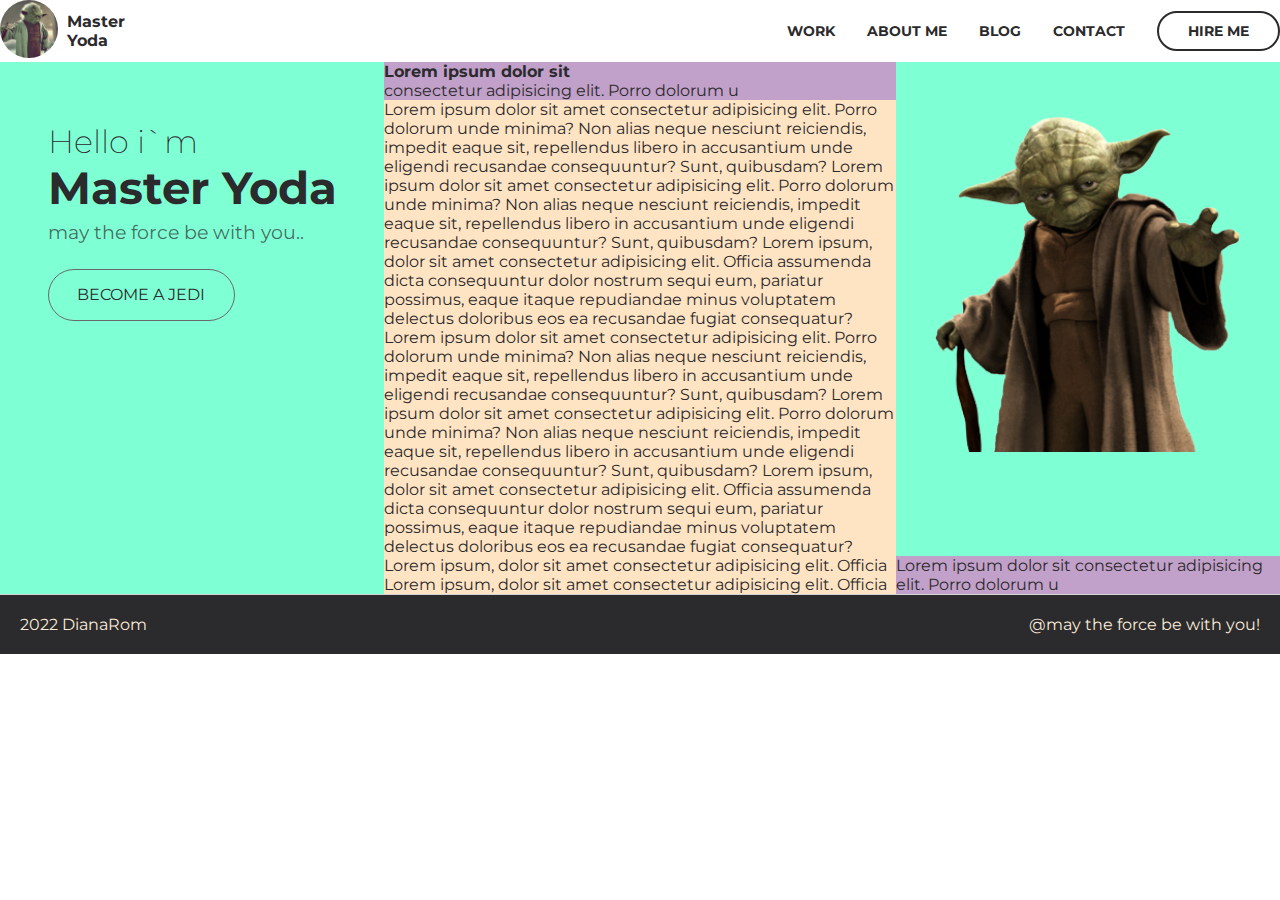
<file: index.html>
<!DOCTYPE html>
<html lang="en">
<head>
    <meta charset="UTF-8">
    <meta name="viewport" content="width=device-width, initial-scale=1.0">
    <link rel="stylesheet" href="CSS/style.css">
    <link rel="preconnect" href="https://fonts.googleapis.com">
    <link rel="preconnect" href="https://fonts.googleapis.com">
    <link rel="preconnect" href="https://fonts.gstatic.com" crossorigin>
    <link href="https://fonts.googleapis.com/css2?family=Montserrat:ital,wght@0,300;0,700;1,200;1,400&display=swap" rel="stylesheet">
    <title>Star Wars</title>
</head>
<body>
    <header class="header">
        <div class="container">
            <div class="header__inner">

                <div class="user">
                    <div class="user__avatar">
                        <img src="images/avatar.gif" alt="" width="58" height="58">
                    </div>
                    <div class="user__content">
                        <div class="user__name">
                            Master <br> Yoda
                        </div>
                    </div>
                </div>

                <nav class="nav">
                    <a class="nav__link" href="index_work.html">work</a>
                    <a class="nav__link" href="index_about.html">about me</a>
                    <a class="nav__link" href="index_blog.html">blog</a>
                    <a class="nav__link" href="index_contact.html">contact</a>
                    <a class="nav__link nav__link--btn" href="index.html">hire me</a>
                </nav>
            </div>
        </div>
    </header>
    <main class="content">
        <section class="intro">
            <div class="container">
                <div class="intro__inner">
                    <div class="intro__content">
                        <div class="butext">
                            <h2 class="intro__sub">Hello i`m</h2>
                            <h1 class="intro__title"> Master Yoda</h1>
                            <div class="intro__text">may the force be with you..</div>
                            <a class="btn" href="images/trap.pdf">become a Jedi</a>
                        </div>
                    </div>
                    <div class="intro_mid_text">
                        <div class="up_mid_text">
                            <h4>Lorem ipsum dolor sit</h4>
                            <span>consectetur adipisicing elit. Porro dolorum u</span>  
                        </div>
                        <span>
                            Lorem ipsum dolor sit amet consectetur adipisicing elit. Porro dolorum unde minima? Non alias neque nesciunt reiciendis, impedit eaque sit, repellendus libero in accusantium unde eligendi recusandae consequuntur? Sunt, quibusdam?
                            Lorem ipsum dolor sit amet consectetur adipisicing elit. Porro dolorum unde minima? Non alias neque nesciunt reiciendis, impedit eaque sit, repellendus libero in accusantium unde eligendi recusandae consequuntur? Sunt, quibusdam?
                            Lorem ipsum, dolor sit amet consectetur adipisicing elit. Officia assumenda dicta consequuntur dolor nostrum sequi eum, pariatur possimus, eaque itaque repudiandae minus voluptatem delectus doloribus eos ea recusandae fugiat consequatur?
                            Lorem ipsum dolor sit amet consectetur adipisicing elit. Porro dolorum unde minima? Non alias neque nesciunt reiciendis, impedit eaque sit, repellendus libero in accusantium unde eligendi recusandae consequuntur? Sunt, quibusdam?
                            Lorem ipsum dolor sit amet consectetur adipisicing elit. Porro dolorum unde minima? Non alias neque nesciunt reiciendis, impedit eaque sit, repellendus libero in accusantium unde eligendi recusandae consequuntur? Sunt, quibusdam?
                            Lorem ipsum, dolor sit amet consectetur adipisicing elit. Officia assumenda dicta consequuntur dolor nostrum sequi eum, pariatur possimus, eaque itaque repudiandae minus voluptatem delectus doloribus eos ea recusandae fugiat consequatur?
                            Lorem ipsum, dolor sit amet consectetur adipisicing elit. Officia Lorem ipsum, dolor sit amet consectetur adipisicing elit. Officia 
                        </span>
                    </div>
                    <div class="intro__photo">
                        <img src="images/icon.png" width="310" height="340" alt="master" usemap="#image_map">
                        <map name="image_map">
                            <area shape="poly" 
                            coords="61,357,68,301,68,282,28,250,10,244,12,222,29,197,55,177,84,161,87,130,96,114,84,89,26,85,77,59,99,10,125,3,143,13,160,21,171,30,189,28,223,18,220,30,211,48,199,60,182,64,180,86,197,86,221,96,235,109,240,116,252,119,266,100,274,105,269,121,276,127,295,129,279,141,279,163,276,183,281,207,284,229,281,247,255,243,237,228,230,210,229,233,228,255,231,273,238,306,244,324,248,341,252,354,54,356" 
                            href="https://starwars.fandom.com/wiki/Star_Wars" 
                            alt="starwars" 
                            target="_blank">
                        </map>
                        <div class="un_pho_block">
                            <span>Lorem ipsum dolor sit consectetur adipisicing elit. Porro dolorum u</span>
                        </div>
                    </div>
                </div>
            </div>
        </section>
    </main>
    <footer class="footer">
        <div class="footer_date">
            <span>2022 DianaRom</span>
        </div>
        <div class="footer-text">
            @may the force be with you!
        </div>
    </footer>
</body>
</html>
</file>
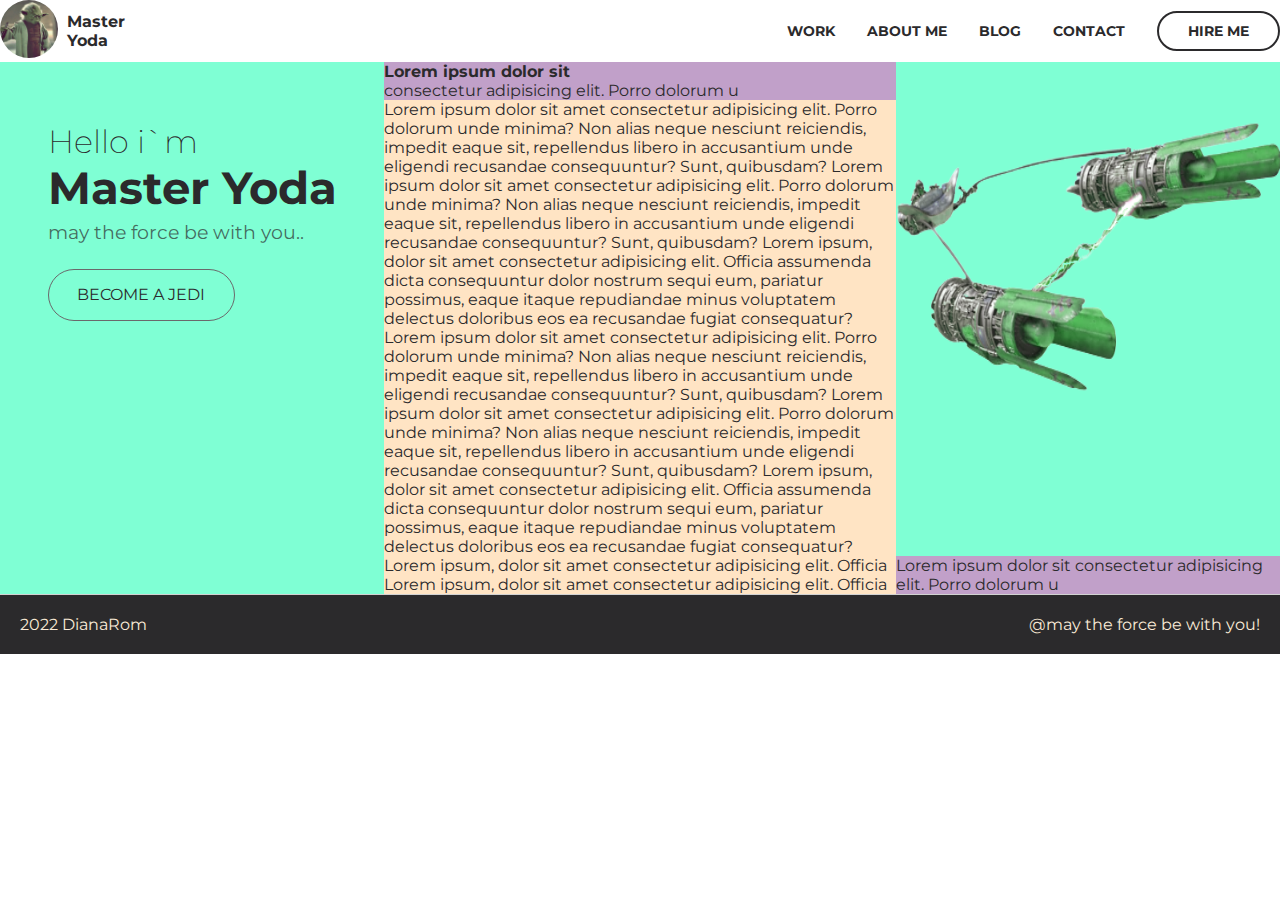
<file: index copy.html>
<!DOCTYPE html>
<html lang="en">
<head>
    <meta charset="UTF-8">
    <meta name="viewport" content="width=device-width, initial-scale=1.0">
    <link rel="stylesheet" href="CSS/style.css">
    <link rel="preconnect" href="https://fonts.googleapis.com">
    <link rel="preconnect" href="https://fonts.googleapis.com">
    <link rel="preconnect" href="https://fonts.gstatic.com" crossorigin>
    <link href="https://fonts.googleapis.com/css2?family=Montserrat:ital,wght@0,300;0,700;1,200;1,400&display=swap" rel="stylesheet">
    <title>Star Wars</title>
</head>
<body>
    <header class="header">
        <div class="container">
            <div class="header__inner">

                <div class="user">
                    <div class="user__avatar">
                        <img src="images/avatar.gif" alt="" width="58" height="58">
                    </div>
                    <div class="user__content">
                        <div class="user__name">
                            Master <br> Yoda
                        </div>
                    </div>
                </div>

                <nav class="nav">
                    <a class="nav__link" href="index_work.html">work</a>
                    <a class="nav__link" href="index_about.html">about me</a>
                    <a class="nav__link" href="index_blog.html">blog</a>
                    <a class="nav__link" href="index_contact.html">contact</a>
                    <a class="nav__link nav__link--btn" href="index.html">hire me</a>
                </nav>
            </div>
        </div>
    </header>
    <main class="content">
        <section class="intro">
            <div class="container">
                <div class="intro__inner">
                    <div class="intro__content">
                        <div class="butext">
                            <h2 class="intro__sub">Hello i`m</h2>
                            <h1 class="intro__title"> Master Yoda</h1>
                            <div class="intro__text">may the force be with you..</div>
                            <a class="btn" href="images/trap.pdf">become a Jedi</a>
                        </div>
                    </div>
                    <div class="intro_mid_text">
                        <div class="up_mid_text">
                            <h4>Lorem ipsum dolor sit</h4>
                            <span>consectetur adipisicing elit. Porro dolorum u</span>  
                        </div>
                        <span>
                            Lorem ipsum dolor sit amet consectetur adipisicing elit. Porro dolorum unde minima? Non alias neque nesciunt reiciendis, impedit eaque sit, repellendus libero in accusantium unde eligendi recusandae consequuntur? Sunt, quibusdam?
                            Lorem ipsum dolor sit amet consectetur adipisicing elit. Porro dolorum unde minima? Non alias neque nesciunt reiciendis, impedit eaque sit, repellendus libero in accusantium unde eligendi recusandae consequuntur? Sunt, quibusdam?
                            Lorem ipsum, dolor sit amet consectetur adipisicing elit. Officia assumenda dicta consequuntur dolor nostrum sequi eum, pariatur possimus, eaque itaque repudiandae minus voluptatem delectus doloribus eos ea recusandae fugiat consequatur?
                            Lorem ipsum dolor sit amet consectetur adipisicing elit. Porro dolorum unde minima? Non alias neque nesciunt reiciendis, impedit eaque sit, repellendus libero in accusantium unde eligendi recusandae consequuntur? Sunt, quibusdam?
                            Lorem ipsum dolor sit amet consectetur adipisicing elit. Porro dolorum unde minima? Non alias neque nesciunt reiciendis, impedit eaque sit, repellendus libero in accusantium unde eligendi recusandae consequuntur? Sunt, quibusdam?
                            Lorem ipsum, dolor sit amet consectetur adipisicing elit. Officia assumenda dicta consequuntur dolor nostrum sequi eum, pariatur possimus, eaque itaque repudiandae minus voluptatem delectus doloribus eos ea recusandae fugiat consequatur?
                            Lorem ipsum, dolor sit amet consectetur adipisicing elit. Officia Lorem ipsum, dolor sit amet consectetur adipisicing elit. Officia 
                        </span>
                    </div>
                    <div class="intro__photo">
                        <img src="images/ship.png" width="400" height="290" alt="cosmolit" usemap="#image_map">
                        <map name="image_map">
                            <area shape="poly" coords="98,145,75,144,60,162,57,177,71,192,93,197,114,209,129,215,151,216,169,220,195,228,227,236,245,238,226,225,205,212,196,207,207,198,222,203,243,206,273,206,284,197,271,180,265,169,239,160,223,143,231,132,255,117,273,104,294,94,306,91,329,93,345,89,362,84,382,78,412,78,435,78,454,75,464,70,450,59,484,50,484,30,446,31,413,38,391,34,457,16,442,9,403,17,363,25,318,33,286,33,265,34,229,37,186,42,151,50,118,59,101,70,92,72,85,73,87,64,87,54,75,58,63,60,56,64,48,65,37,61,35,71,34,74,25,81,14,83,16,94,27,103,53,103,69,113,179,51,280,95,166,153,125,150,112,148,106,150,106,166" href="https://starwars.fandom.com/wiki/Category:Starship_types" alt="cosmolit" target="_blank">
                        </map>
                        <div class="un_pho_block">
                            <span>Lorem ipsum dolor sit consectetur adipisicing elit. Porro dolorum u</span>
                        </div>
                    </div>
                </div>
            </div>
        </section>
    </main>
    <footer class="footer">
        <div class="footer_date">
            <span>2022 DianaRom</span>
        </div>
        <div class="footer-text">
            @may the force be with you!
        </div>
    </footer>
</body>
</html>
</file>
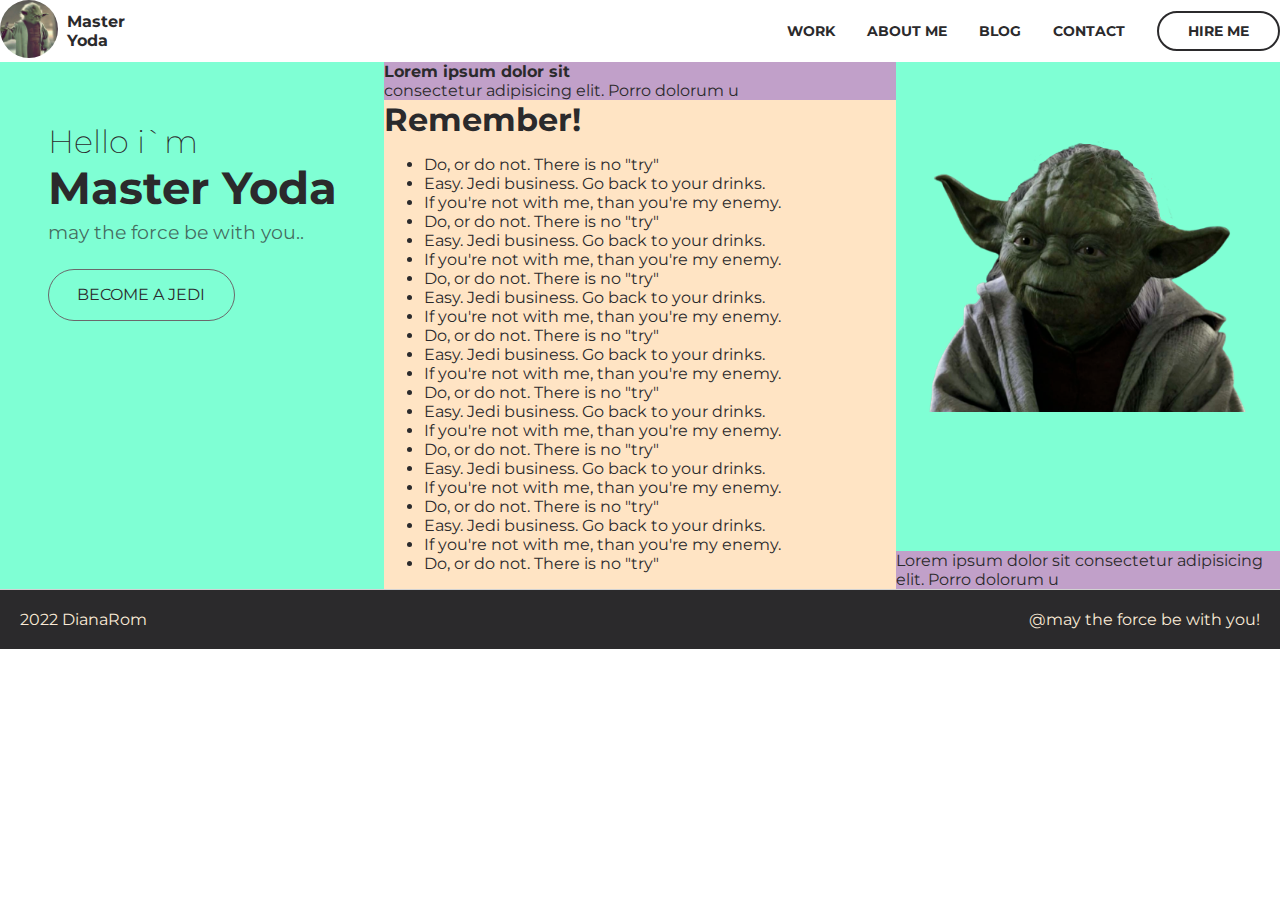
<file: index_about.html>
<!DOCTYPE html>
<html lang="en">
<head>
    <meta charset="UTF-8">
    <meta name="viewport" content="width=device-width, initial-scale=1.0">
    <link rel="stylesheet" href="CSS/style.css">
    <link rel="preconnect" href="https://fonts.googleapis.com">
    <link rel="preconnect" href="https://fonts.googleapis.com">
    <link rel="preconnect" href="https://fonts.gstatic.com" crossorigin>
    <link href="https://fonts.googleapis.com/css2?family=Montserrat:ital,wght@0,300;0,700;1,200;1,400&display=swap" rel="stylesheet">
    <title>Star Wars</title>
</head>
<body>
    <header class="header">
        <div class="container">
            <div class="header__inner">

                <div class="user">
                    <div class="user__avatar">
                        <img src="images/avatar.gif" alt="" width="58" height="58">
                    </div>
                    <div class="user__content">
                        <div class="user__name">
                            Master <br> Yoda
                        </div>
                    </div>
                </div>

                <nav class="nav">
                    <a class="nav__link" href="index_work.html">work</a>
                    <a class="nav__link" href="index_about.html">about me</a>
                    <a class="nav__link" href="index_blog.html">blog</a>
                    <a class="nav__link" href="index_contact.html">contact</a>
                    <a class="nav__link nav__link--btn" href="index.html">hire me</a>
                </nav>
            </div>
        </div>
    </header>
    <main class="content">
        <section class="intro">
            <div class="container">
                <div class="intro__inner">
                    <div class="intro__content">
                        <div class="butext">
                            <h2 class="intro__sub">Hello i`m</h2>
                            <h1 class="intro__title"> Master Yoda</h1>
                            <div class="intro__text">may the force be with you..</div>
                            <a class="btn" href="images/trap.pdf">become a Jedi</a>
                        </div>
                    </div>
                    <div class="intro_mid_text">
                        <div class="up_mid_text">
                            <h4>Lorem ipsum dolor sit</h4>
                            <span>consectetur adipisicing elit. Porro dolorum u</span>  
                        </div>
                        <h1>Remember!</h1>
                        <ul>
                            <li> 
                                Do, or do not. There is no "try"
                            </li>
                            <li>
                                Easy. Jedi business. Go back to your drinks.
                            </li>
                            <li>
                                If you're not with me, than you're my enemy.
                            </li>
                            <li> 
                                Do, or do not. There is no "try"
                            </li>
                            <li>
                                Easy. Jedi business. Go back to your drinks.
                            </li>
                            <li>
                                If you're not with me, than you're my enemy.
                            </li>
                            <li> 
                                Do, or do not. There is no "try"
                            </li>
                            <li>
                                Easy. Jedi business. Go back to your drinks.
                            </li>
                            <li>
                                If you're not with me, than you're my enemy.
                            </li>
                            <li> 
                                Do, or do not. There is no "try"
                            </li>
                            <li>
                                Easy. Jedi business. Go back to your drinks.
                            </li>
                            <li>
                                If you're not with me, than you're my enemy.
                            </li>
                            <li> 
                                Do, or do not. There is no "try"
                            </li>
                            <li>
                                Easy. Jedi business. Go back to your drinks.
                            </li>
                            <li>
                                If you're not with me, than you're my enemy.
                            </li>
                            <li> 
                                Do, or do not. There is no "try"
                            </li>
                            <li>
                                Easy. Jedi business. Go back to your drinks.
                            </li>
                            <li>
                                If you're not with me, than you're my enemy.
                            </li>
                            <li> 
                                Do, or do not. There is no "try"
                            </li>
                            <li>
                                Easy. Jedi business. Go back to your drinks.
                            </li>
                            <li>
                                If you're not with me, than you're my enemy.
                            </li>
                            <li> 
                                Do, or do not. There is no "try"
                            </li>
                        </ul>   
                    </div>
                    <div class="intro__photo">
                        <img src="images/icon2.jpg" width="320" height="300px" alt="pic">
                        <div class="un_pho_block">
                            <span>Lorem ipsum dolor sit consectetur adipisicing elit. Porro dolorum u</span>
                        </div>
                    </div>
                </div>
            </div>
        </section>
    </main>
    <footer class="footer">
        <div class="footer_date">
            <span>2022 DianaRom</span>
        </div>
        <div class="footer-text">
            @may the force be with you!
        </div>
    </footer>
</body>
</html>
</file>
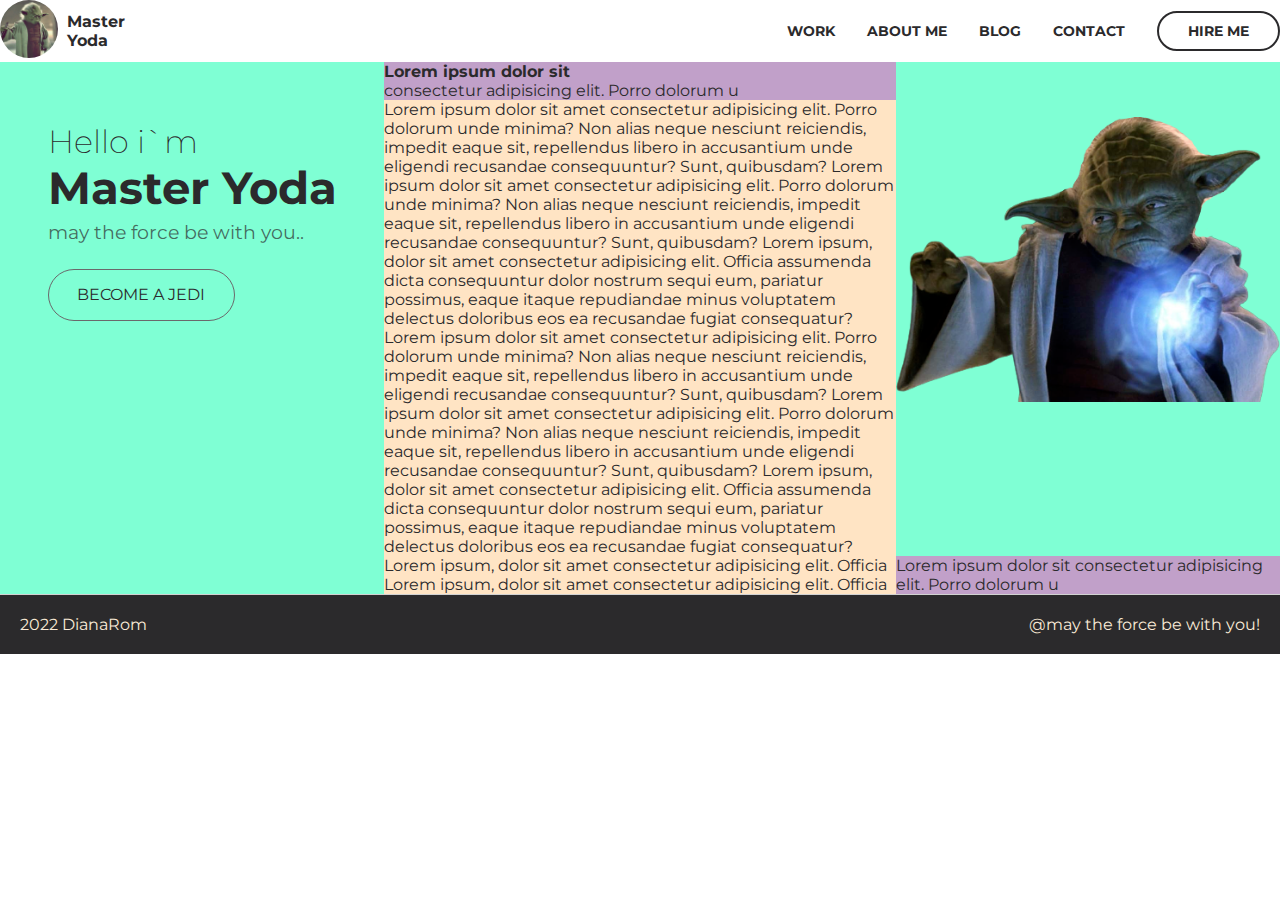
<file: index_contact.html>
<!DOCTYPE html>
<html lang="en">
<head>
    <meta charset="UTF-8">
    <meta name="viewport" content="width=device-width, initial-scale=1.0">
    <link rel="stylesheet" href="CSS/style.css">
    <link rel="preconnect" href="https://fonts.googleapis.com">
    <link rel="preconnect" href="https://fonts.googleapis.com">
    <link rel="preconnect" href="https://fonts.gstatic.com" crossorigin>
    <link href="https://fonts.googleapis.com/css2?family=Montserrat:ital,wght@0,300;0,700;1,200;1,400&display=swap" rel="stylesheet">
    <title>Star Wars</title>
</head>
<body>
    <header class="header">
        <div class="container">
            <div class="header__inner">

                <div class="user">
                    <div class="user__avatar">
                        <img src="images/avatar.gif" alt="" width="58" height="58">
                    </div>
                    <div class="user__content">
                        <div class="user__name">
                            Master <br> Yoda
                        </div>
                    </div>
                </div>

                <nav class="nav">
                    <a class="nav__link" href="index_work.html">work</a>
                    <a class="nav__link" href="index_about.html">about me</a>
                    <a class="nav__link" href="index_blog.html">blog</a>
                    <a class="nav__link" href="index_contact.html">contact</a>
                    <a class="nav__link nav__link--btn" href="index.html">hire me</a>
                </nav>
            </div>
        </div>
    </header>
    <main class="content">
        <section class="intro">
            <div class="container">
                <div class="intro__inner">
                    <div class="intro__content">
                        <div class="butext">
                            <h2 class="intro__sub">Hello i`m</h2>
                            <h1 class="intro__title"> Master Yoda</h1>
                            <div class="intro__text">may the force be with you..</div>
                            <a class="btn" href="images/trap.pdf">become a Jedi</a>
                        </div>
                    </div>
                    <div class="intro_mid_text">
                        <div class="up_mid_text">
                            <h4>Lorem ipsum dolor sit</h4>
                            <span>consectetur adipisicing elit. Porro dolorum u</span>  
                        </div>
                        <span>
                            Lorem ipsum dolor sit amet consectetur adipisicing elit. Porro dolorum unde minima? Non alias neque nesciunt reiciendis, impedit eaque sit, repellendus libero in accusantium unde eligendi recusandae consequuntur? Sunt, quibusdam?
                            Lorem ipsum dolor sit amet consectetur adipisicing elit. Porro dolorum unde minima? Non alias neque nesciunt reiciendis, impedit eaque sit, repellendus libero in accusantium unde eligendi recusandae consequuntur? Sunt, quibusdam?
                            Lorem ipsum, dolor sit amet consectetur adipisicing elit. Officia assumenda dicta consequuntur dolor nostrum sequi eum, pariatur possimus, eaque itaque repudiandae minus voluptatem delectus doloribus eos ea recusandae fugiat consequatur?
                            Lorem ipsum dolor sit amet consectetur adipisicing elit. Porro dolorum unde minima? Non alias neque nesciunt reiciendis, impedit eaque sit, repellendus libero in accusantium unde eligendi recusandae consequuntur? Sunt, quibusdam?
                            Lorem ipsum dolor sit amet consectetur adipisicing elit. Porro dolorum unde minima? Non alias neque nesciunt reiciendis, impedit eaque sit, repellendus libero in accusantium unde eligendi recusandae consequuntur? Sunt, quibusdam?
                            Lorem ipsum, dolor sit amet consectetur adipisicing elit. Officia assumenda dicta consequuntur dolor nostrum sequi eum, pariatur possimus, eaque itaque repudiandae minus voluptatem delectus doloribus eos ea recusandae fugiat consequatur?
                            Lorem ipsum, dolor sit amet consectetur adipisicing elit. Officia Lorem ipsum, dolor sit amet consectetur adipisicing elit. Officia 
                        </span>
                    </div>
                    <div class="intro__photo">
                        <img src="images/icon4.png" width="400" height="290" alt="pic">
                        <div class="un_pho_block">
                            <span>Lorem ipsum dolor sit consectetur adipisicing elit. Porro dolorum u</span>
                        </div>
                    </div>
                </div>
            </div>
        </section>
    </main>
    <footer class="footer">
        <div class="footer_date">
            <span>2022 DianaRom</span>
        </div>
        <div class="footer-text">
            @may the force be with you!
        </div>
    </footer>
</body>
</html>
</file>
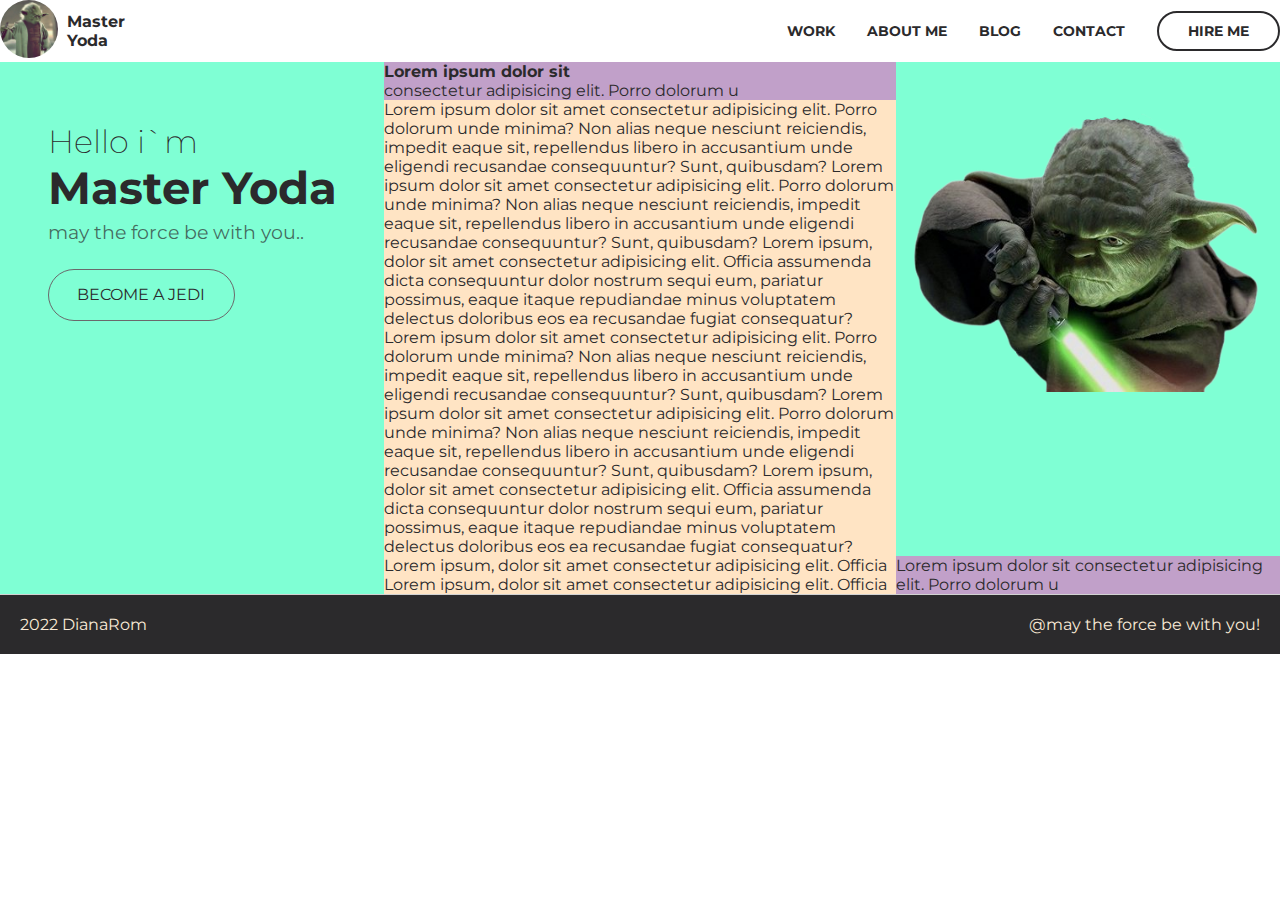
<file: index_work.html>
<!DOCTYPE html>
<html lang="en">
<head>
    <meta charset="UTF-8">
    <meta name="viewport" content="width=device-width, initial-scale=1.0">
    <link rel="stylesheet" href="CSS/style.css">
    <link rel="preconnect" href="https://fonts.googleapis.com">
    <link rel="preconnect" href="https://fonts.googleapis.com">
    <link rel="preconnect" href="https://fonts.gstatic.com" crossorigin>
    <link href="https://fonts.googleapis.com/css2?family=Montserrat:ital,wght@0,300;0,700;1,200;1,400&display=swap" rel="stylesheet">
    <title>Star Wars</title>
</head>
<body>
    <header class="header">
        <div class="container">
            <div class="header__inner">

                <div class="user">
                    <div class="user__avatar">
                        <img src="images/avatar.gif" alt="" width="58" height="58">
                    </div>
                    <div class="user__content">
                        <div class="user__name">
                            Master <br> Yoda
                        </div>
                    </div>
                </div>

                <nav class="nav">
                    <a class="nav__link" href="index_work.html">work</a>
                    <a class="nav__link" href="index_about.html">about me</a>
                    <a class="nav__link" href="index_blog.html">blog</a>
                    <a class="nav__link" href="index_contact.html">contact</a>
                    <a class="nav__link nav__link--btn" href="index.html">hire me</a>
                </nav>
            </div>
        </div>
    </header>
    <main class="content">
        <section class="intro">
            <div class="container">
                <div class="intro__inner">
                    <div class="intro__content">
                        <div class="butext">
                            <h2 class="intro__sub">Hello i`m</h2>
                            <h1 class="intro__title"> Master Yoda</h1>
                            <div class="intro__text">may the force be with you..</div>
                            <a class="btn" href="images/trap.pdf">become a Jedi</a>
                        </div>
                    </div>
                    <div class="intro_mid_text">
                        <div class="up_mid_text">
                            <h4>Lorem ipsum dolor sit</h4>
                            <span>consectetur adipisicing elit. Porro dolorum u</span>  
                        </div>
                        <span>
                            Lorem ipsum dolor sit amet consectetur adipisicing elit. Porro dolorum unde minima? Non alias neque nesciunt reiciendis, impedit eaque sit, repellendus libero in accusantium unde eligendi recusandae consequuntur? Sunt, quibusdam?
                            Lorem ipsum dolor sit amet consectetur adipisicing elit. Porro dolorum unde minima? Non alias neque nesciunt reiciendis, impedit eaque sit, repellendus libero in accusantium unde eligendi recusandae consequuntur? Sunt, quibusdam?
                            Lorem ipsum, dolor sit amet consectetur adipisicing elit. Officia assumenda dicta consequuntur dolor nostrum sequi eum, pariatur possimus, eaque itaque repudiandae minus voluptatem delectus doloribus eos ea recusandae fugiat consequatur?
                            Lorem ipsum dolor sit amet consectetur adipisicing elit. Porro dolorum unde minima? Non alias neque nesciunt reiciendis, impedit eaque sit, repellendus libero in accusantium unde eligendi recusandae consequuntur? Sunt, quibusdam?
                            Lorem ipsum dolor sit amet consectetur adipisicing elit. Porro dolorum unde minima? Non alias neque nesciunt reiciendis, impedit eaque sit, repellendus libero in accusantium unde eligendi recusandae consequuntur? Sunt, quibusdam?
                            Lorem ipsum, dolor sit amet consectetur adipisicing elit. Officia assumenda dicta consequuntur dolor nostrum sequi eum, pariatur possimus, eaque itaque repudiandae minus voluptatem delectus doloribus eos ea recusandae fugiat consequatur?
                            Lorem ipsum, dolor sit amet consectetur adipisicing elit. Officia Lorem ipsum, dolor sit amet consectetur adipisicing elit. Officia 
                        </span>
                    </div>
                    <div class="intro__photo">
                        <img src="images/icon1.png" width="355" height="280" alt="master" usemap="#image_map">
                        <map name="image_map">
                            <area shape="poly" 
                            coords="162,313,161,302,121,257,104,227,32,222,6,167,26,98,80,82,109,69,149,73,173,32,246,9,302,26,329,47,330,68,340,96,397,109,411,130,384,123,360,144,360,159,403,186,407,208,395,227,384,237,371,266,360,296,348,310" 
                            href="https://starwars.fandom.com/wiki/Jedi" 
                            alt="jedi" 
                            target="_blank">
                        </map>
                        <div class="un_pho_block">
                            <span>Lorem ipsum dolor sit consectetur adipisicing elit. Porro dolorum u</span>
                        </div>
                    </div>
                </div>
            </div>
        </section>
    </main>
    <footer class="footer">
        <div class="footer_date">
            <span>2022 DianaRom</span>
        </div>
        <div class="footer-text">
            @may the force be with you!
        </div>
    </footer>
</body>
</html>
</file>
<file: CSS/style.css>
html {
  font-size: 16px;
}
body {
  margin: 0;
  font-family: 'Montserrat', sans-serif;
  font-size: 1rem;
  color: #2B2A2C;
}

h1,
h2,
h3,
h4,
h5,
h6 {
  margin: 0;
}
*,
*:before,
*:after {
  box-sizing: border-box;
}
.container {
  width: 100%;
  max-width: 1600px;
  margin: 0 auto;
}
.header__inner {
  display: flex;
  justify-content: space-between;
  align-items: center;
}
.user {
  display: flex;
  align-items: center;
}
.user__avatar img {
  border-radius: 50%;
}
.user__content {
  padding-left: 9px;
}
.user__name {
  /*margin-bottom: 2px;*/
  font-size: 1rem;
  line-height: 1.2rem;
  color: #2B2A2C;
  font-weight: 700;
}
.nav {
  display: flex;
  height: 100%;
  align-items: center;
}
.nav__link {
  margin-left: 2rem;
  position: relative;
  font-size: .85rem;
  color: #2B2A2C;
  text-transform: uppercase;
  font-weight: 700;
  text-decoration: none;
}
.nav__link:after {
  content: "";
  width: 0;
  height: 2px;
  background-color: #2B2A2C;
  position: absolute;
  bottom: -5px;
  left: 0;
  z-index: 1;
  transition: width .2s linear;
}
.nav__link:hover:not(.nav__link--btn):after {
  width: 100%;
}
.nav__link--btn {
  padding: .6rem 1.8rem;
  border: 2px solid #2B2A2C;
  border-radius: 20px;
}
.nav__link--btn:hover {
  background-size: 116px 53px;
  background-image: url([data-uri]);
  color: #ffffff;
}
  
.intro_it {
  width: 1202px;
  display: flex;
  justify-content: space-between;
}
.intro__inner {
  width: 100%;
  display: flex;
  justify-content: space-between;
  border-bottom: 1px solid rgba(106,105,107,0.3);
  align-items: top;
}
.intro__content {
  width: 30%;
  background-color: aquamarine;
  display: flex;
  justify-content: center;
  padding-top: 60px;
}
.intro__sub {
  font-size: 2rem;
  color: #2B2A2C;
  font-weight: 200;
}
.intro__title {
  margin-bottom: 5px;
  font-size: 2.8rem;
  color: #2B2A2C;
  font-weight: 700;
}
.intro_mid_text{
  width: 40%;
  background-color: bisque;
}
.intro__photo {
  width: 30%;
  background-color: aquamarine;
  position: relative;
  display: flex;
  justify-content: center;
  padding-top: 50px;
}
.un_pho_block{
  background-color: #c1a0c9;
  width: 100%;
  position: absolute; 
  bottom: 0;
}
.up_mid_text {
  background-color:#c1a0c9;
}
.intro__text {
  margin-bottom: 25px;
  font-size: 1.2rem;
  color: rgba(43,42,44,0.7);
}
.btn {
  display: inline-block;
  vertical-align: top;
  padding: 1rem 1.8rem;
  min-width: 170px;
  text-align: center;
  font-size: 1rem;
  color: #2B2A2C;
  text-transform: uppercase;
  text-decoration: none;
  border: 1px solid #6A696B;
  border-radius: 30px;
  background: none;
  font-family: inherit;
  line-height: 1.1;
  cursor: pointer;
  transition: background-color .2s linear, color .2s linear, box-shadow .2s linear;
}
.btn:focus {
  outline: none;
}
.btn:hover {
  background-color: #013220;
  color: #ffffff;
  box-shadow: 2px 2px 10px #00DB00;
}
.btn+.btn {
  margin-left: 1rem;
}
.footer {
  width: 100%;
  max-width: 1600px;
  margin: 0 auto;
  background-color: #2B2A2C;
  color: antiquewhite;
  display: flex;
  justify-content: space-between;
  padding: 20px;
}
</file>
